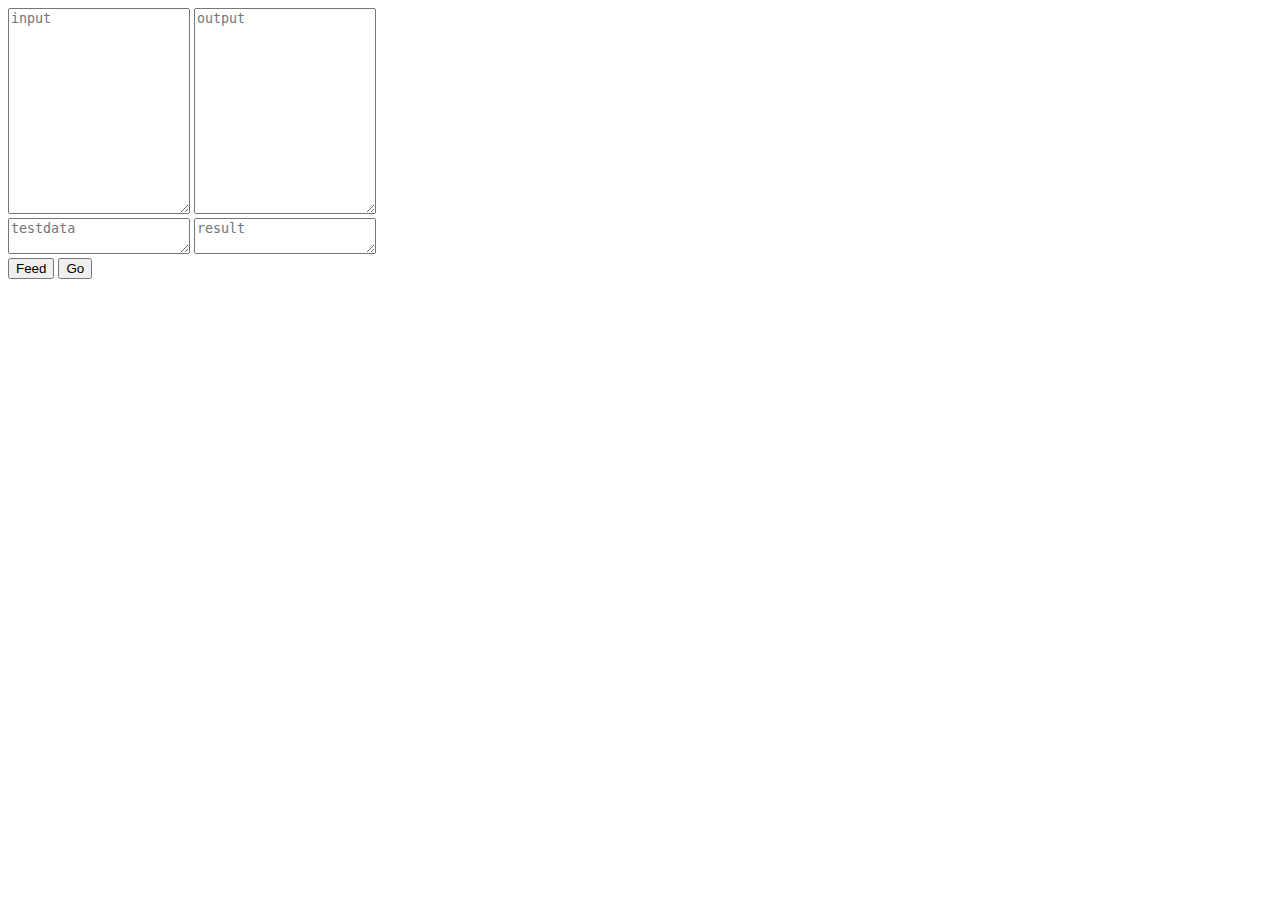
<file: nn/index.html>
<!DOCTYPE html>
<html>
    <head>
        <meta charset='utf-8'>
        <title></title>
        <script src='//code.jquery.com/jquery-1.12.4.min.js'></script>
    </head>
    <body>
        <textarea id='i' placeholder='input' style='height:200px;'></textarea>
        <textarea id='o' placeholder='output' style='height:200px;'></textarea>
        <br>
        <textarea id='t' placeholder='testdata'></textarea>
        <textarea id='r' placeholder='result'></textarea>
        <br>
        <button onclick='feed();'>Feed</button>
        <button onclick='go();'>Go</button>
        <script src='main.js'></script>
    </body>
</html>
</file>
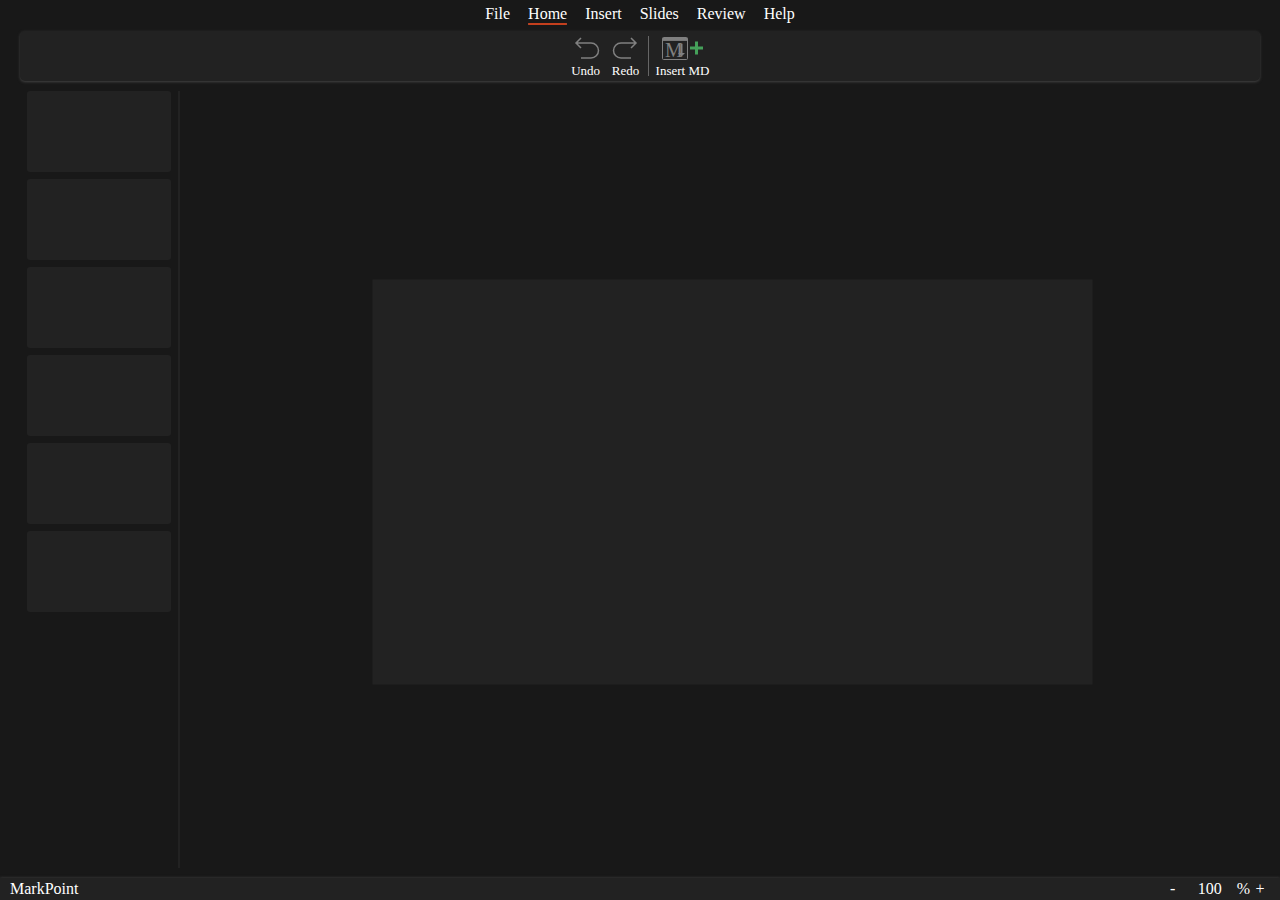
<file: app/markpoint/index.html>
<!DOCTYPE html>
<html>
    <head>
        <meta charset='utf-8'>
        <title>MarkPoint</title>
        <link rel='stylesheet' href='/static/popup.css'>
        <link rel='stylesheet' href='/static/ribbon.css'>
        <link rel='stylesheet' href='static/style.css'>
    </head>
    <body class='theme-dark'>
        <div class='row-flex flex-center fulfill' id='banner'>
            <img src='static/loading.svg'>
            <span id='banner-text'>Loading...</span>
        </div>
        <div class='col-flex fulfill' id='root'>
            <div class='col-flex flex-center' id='menu'>
                <div class='row-flex'></div>
                <div>
                    <div class='under-shadow'></div>
                    <div class='under'></div>
                </div>
            </div>
            <div class='row-flex flex-center' id='submenu'></div>
            <div class='row-flex fulfill' id='main'>
                <div>
                    <div id='thumbnail'>
                        <div></div>
                        <div></div>
                        <div></div>
                        <div></div>
                        <div></div>
                        <div></div>
                    </div>
                </div>
                <div id='viewport' class='fulfill'>
                    <div id='slide'>
                        <textarea id='edit'></textarea>
                    </div>
                </div>
            </div>
            <div class='row-flex' id='footbar'>
                <div class='flex-left'></div>
                <div class='flex-right row-flex'>
                    <span id='slide-zoom-dec'>-</span>
                    <span id='slide-zoom'>100</span>
                    <span>%</span>
                    <span id='slide-zoom-inc'>+</span>
                </div>
            </div>
        </div>
        <div id='loader'></div>
        <script src='/static/jquery-1.12.4.min.js'></script>
        <script src='/static/md2html.js'></script>
        <script src='/static/popup.js'></script>
        <script src='static/markpoint.js'></script>
        <script src='/static/ribbon.js'></script>
    </body>
</html>
</file>
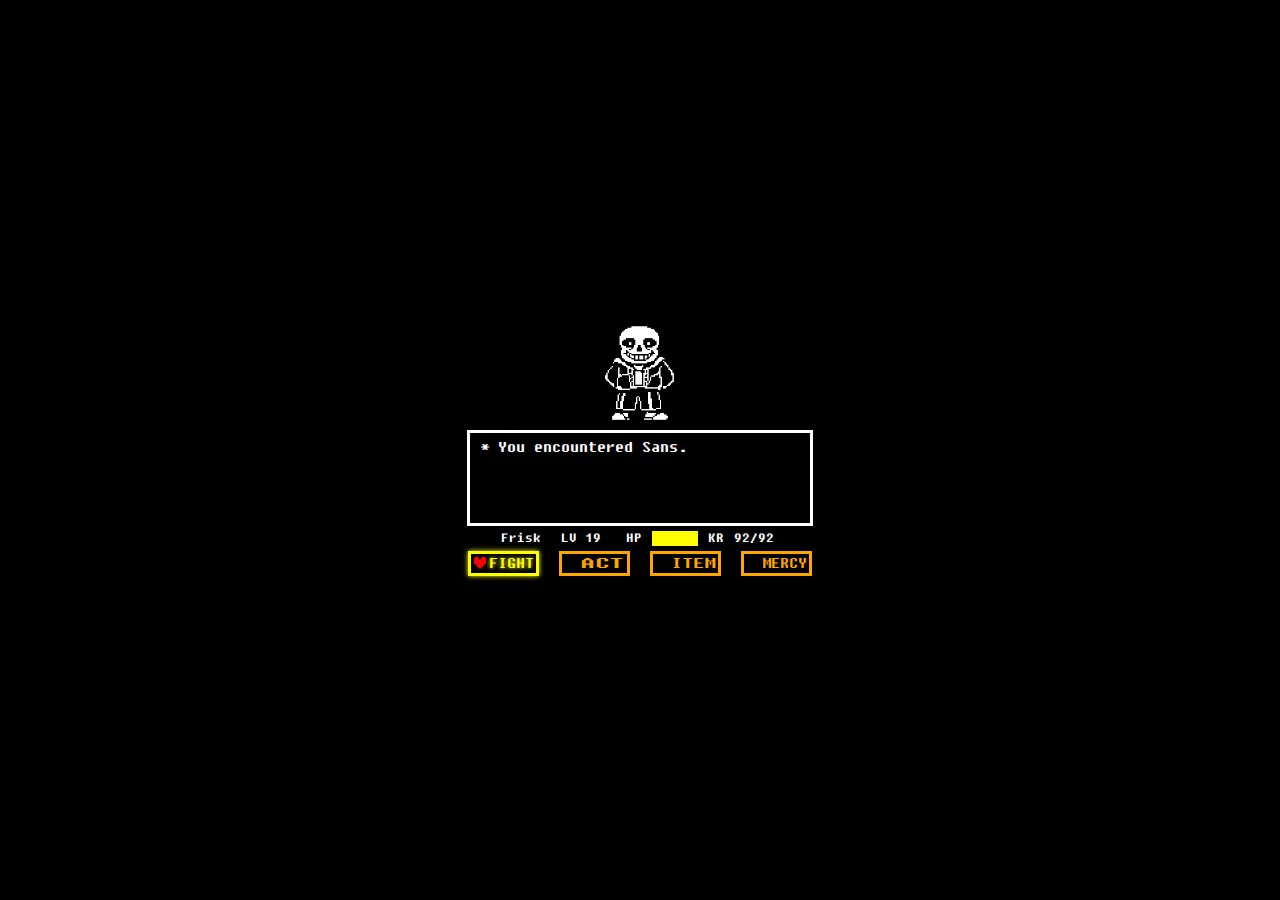
<file: app/vimsans/index.html>
<!DOCTYPE html>
<html>
    <head>
        <meta charset='utf-8'>
        <title>New Web content</title>
        <link rel='stylesheet' href='style.css'>
    </head>
    <body>
        <div id='sanb'><img src='pholder.gif' style='height:100px'></div>
        <img src='soul.png' id='soul'>
        <div id='panel'></div>
        <div id='stat'>
            <div id='name'>Frisk</div>
            <div id='love'>LV 19</div>
            <div id='hp'>
                <div>HP</div>
                <div id='blood'><div id='b1'></div><div id='b2'></div></div>
                <div id='kr'>KR</div>
                <div id='hp2'>92/92</div>
            </div>
        </div>
        <div id='button'>
            <div id='fight'><div>FIGHT</div></div>
            <div id='act'><div>ACT</div></div>
            <div id='item'><div>ITEM</div></div>
            <div id='mercy'><div>MERCY</div></div>
        </div>
        <div hidden>
            <!-- preload -->
            <img src='target.png'>
            <img src='targetline.png'>
        </div>
        <script src='/static/jquery-1.12.4.min.js'></script>
        <script src='main.js'></script>
    </body>
</html>
</file>
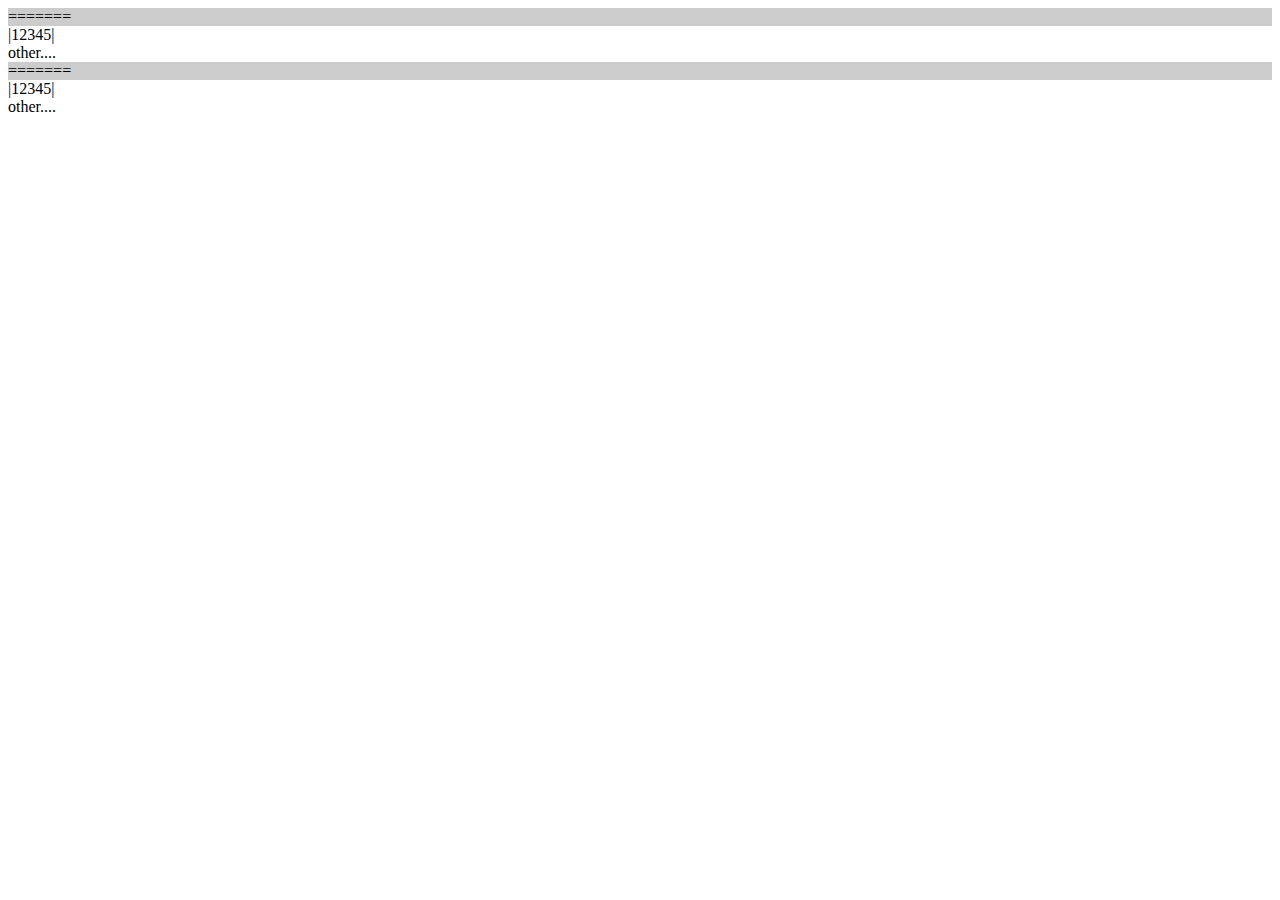
<file: popup.html>
<!DOCTYPE html>
<html>
    <head>
        <meta charset='utf-8'>
        <title>New Web content</title>
    </head>
    <body>
        <div id='test'><div id='bar' style='background-color:#CCCCCC; display:block;'>=======</div>|12345|</div>
        <div>other....</div>
        <div id='test2'><div id='bar2' style='background-color:#CCCCCC; display:block;'>=======</div>|12345|</div>
        <div>other....</div>
        <script src='/static/jquery-1.12.4.min.js'></script>
        <script src='/static/popup.js'></script>
        <link href='/static/popup.css' rel='stylesheet'></script>
        <script>
            $('#bar').on('contextmenu',function(e){
                if($('#test').css('position')=='fixed') popupjs.put($('#test'),$('#bar'));
                else popupjs.pop($('#test'),$('#bar'));
                e.preventDefault();
            });
            $('#bar2').on('contextmenu',function(e){
                if($('#test2').css('position')=='fixed') popupjs.put($('#test2'),$('#bar2'));
                else popupjs.pop($('#test2'),$('#bar2'));
                e.preventDefault();
            });
        </script>
    </body>
</html>
</file>
<file: static/popup.css>
.popupjs-placeholder{
    display: inline-block;
    background-color: transparent;
    vertical-align: bottom;
}
</file>
<file: static/ribbon.css>
*{
    user-select: none;
    -webkit-user-drag: none;
    user-drag: none;
}

body{
    width: 100vw;
    height: 100vh;
    margin: 0;
    background-color: var(--bg-weak-color);
    color: var(--fg-color);
    font-family: 'Segoe UI';
}

#loader{
    display: none;
}

.fulfill{
    width: 100%;
    height: 100%;
}

.col-flex{
    display: flex;
    flex-direction: column;
}
.row-flex{
    display: flex;
    flex-direction: row;
}
.flex-center{
    justify-content: center;
    align-items: center;
}
.flex-left{
    margin-right: auto;
}
.flex-right{
    margin-left: auto;
}

#banner{
    z-index: 999;
    background-color: var(--bg-color);
    position: fixed;
}
#banner-text{
    color: var(--theme-color);
    margin-left: 10px;
}

#menu, #submenu{
    overflow: hidden;
    white-space: nowrap;
}
#menu .option{
    padding: 7px 9px 5px 9px;
}
#menu{
    position: relative;
}
#menu .under, #menu .under-shadow{
    content: '';
    display: block;
    margin-top: -5px;
    height: 2px;
    border-radius: 1px;
    position: absolute;
    transition: left 0.3s, width 0.3s;
}
#menu .under-shadow{
    background-color: var(--fg-weak-color);
}
#menu .under{
    background-color: var(--theme-color);
}

#submenu{
    margin: 5px 20px;
    background-color: var(--bg-color);
    border-radius: 5px;
    box-shadow: 0 1px 3px var(--fg-weaker-color);
}
#submenu .option{
    padding: 5px;
    font-size: small;
    border-radius: 5px;
}
#submenu .option:hover{
    background-color: var(--bg-weak-color);
}
#submenu .option:active{
    background-color: var(--bg-weaker-color);
}
#submenu .bar{
    width: 1px;
    height: calc(100% - 10px);
    margin: 0 2px;
    background-color: var(--fg-weak-color);
}

#footbar{
    background-color: var(--bg-color);
    box-shadow: 0 0px 3px var(--fg-weaker-color);
    padding: 2px 10px;
}

#slide-zoom-inc, #slide-zoom-dec{
    width: 20px;
    text-align: center;
}
#slide-zoom-inc:hover, #slide-zoom-dec:hover{
    background-color: var(--bg-weak-color);
}
#slide-zoom-inc:active, #slide-zoom-dec:active{
    background-color: var(--bg-weaker-color);
}
#slide-zoom{
    margin: 0 2px;
    width: 50px;
    text-align: center;
}
</file>
<file: app/markpoint/static/style.css>
body.theme-light{
    --bg-color: white;
    --fg-color: black;
    --bg-weak-color: #eeeeee;
    --bg-weaker-color: #dddddd;
    --fg-weak-color: #999999;
    --fg-weaker-color: #777777;
}
body.theme-dark{
    --bg-color: #222222;
    --fg-color: white;
    --bg-weak-color: #181818;
    --bg-weaker-color: black;
    --fg-weak-color: #666666;
    --fg-weaker-color: #444444;
}

#main{
    overflow: hidden;
}

.dragging{
    cursor:move;
}

#thumbnail{
    border-right: 2px solid var(--bg-color);
    margin: 5px 5px 10px 20px;
    overflow-x: scroll;
    height: calc(100% - 15px);
}
#thumbnail::-webkit-scrollbar{
    display:none;
}
#thumbnail > div{
    background-color: var(--bg-color);
    border-radius:3px;
    width:144px;
    height:81px;
    margin: 0 7px 7px;
}
#thumbnail > div:hover{
    box-shadow: 0 0 3px var(--fg-weaker-color);
}
#thumbnail > div.active{
    box-shadow: 0 0 3px var(--theme-color);
}
#thumbnail{
    counter-reset: slide-cnt;
}
#thumbnail > div{
    counter-increment: slide-cnt;
}
#thumbnail > div:hover::before{
    content: counter(slide-cnt);
    padding: 2px;
    color: var(--fg-weaker-color);
}
#thumbnail > div.active::before{
    color: var(--theme-color);
}
#thumbnail > div{
    position: relative;
}
#thumbnail > div > *{
    position: absolute;
}

#viewport{
    overflow: hidden;
}
#slide{
    background-color: var(--bg-color);
    width: 720px;
    height: 405px;
}
#slide > *{
    background-color: transparent;
    color: var(--fg-color);
    position: absolute;
}
#slide > *:hover, #edit{
    box-shadow: 0 0 5px var(--bg-weaker-color);
}

#edit{
    border: none;
    outline: none;
    padding:5px;
}
</file>
<file: app/vimsans/style.css>
@font-face {
    font-family:'fixedsys';
    font-style:normal;
    font-weight:normal;
    src:url('/static/Fixedsys62.woff') format('woff');
}

.inverted{
    filter:invert(1);
}

html,body{
    width:100%;
    height:100%;
    margin:0px;
}

body{
    background-color:black;
    display:flex;
    flex-direction:column;
    justify-content:center;
    align-items:center;
    font-family:'fixedsys';
    font-size:18px;
    color:white;
    user-select:none;
}

#panel{
    padding:5px 10px;
    border:3px solid white;
    transition:width 0.5s,height 0.5s;
    white-space:pre-wrap;
}
#panel > #target{
    width:100%;
    image-rendering:pixelated;
}
#panel > .option{
    padding-left:18px;
    display:inline-block;
    width:calc(50% - 18px);
}
#button,#stat{
    display:flex;
    flex-direction:row;
}

#stat > div{
    margin:5px 10px;
    font-size:15px;
}
#hp{
    display:flex;
    flex-direction:row;
}
#hp > div{
    margin:0px 5px;
}
#blood{ background-color:red; }
#b1,#b2{
    height:100%;
    display:inline-block;
}
#b1{ background-color:yellow; }
#b2{ background-color:magenta; }

#button > div{
    color:orange;
    margin:0px 10px;
    border:3px solid orange;
    padding-left:15px;
    width:50px;
    text-align:center;
    transition:border-color 0.2s,color 0.2s,box-shadow 0.2s,text-shadow 0.2s;
}
#act > div{ transform:scaleX(1.66); }
#item > div{ transform:scaleX(1.25); }
#button > div.selected{
    color:yellow;
    border-color:yellow;
    box-shadow:0 0 5px yellow;
    text-shadow:0 0 5px yellow;
}

#soul{
    z-index:99;
    height:12px;
    position:absolute;
    top:0;
    left:0;
    transition:translate 0.2s;
}
#soul[src='targetline.png']{
    height:80px;
    image-rendering:pixelated;
    transition:none;
}
</file>
